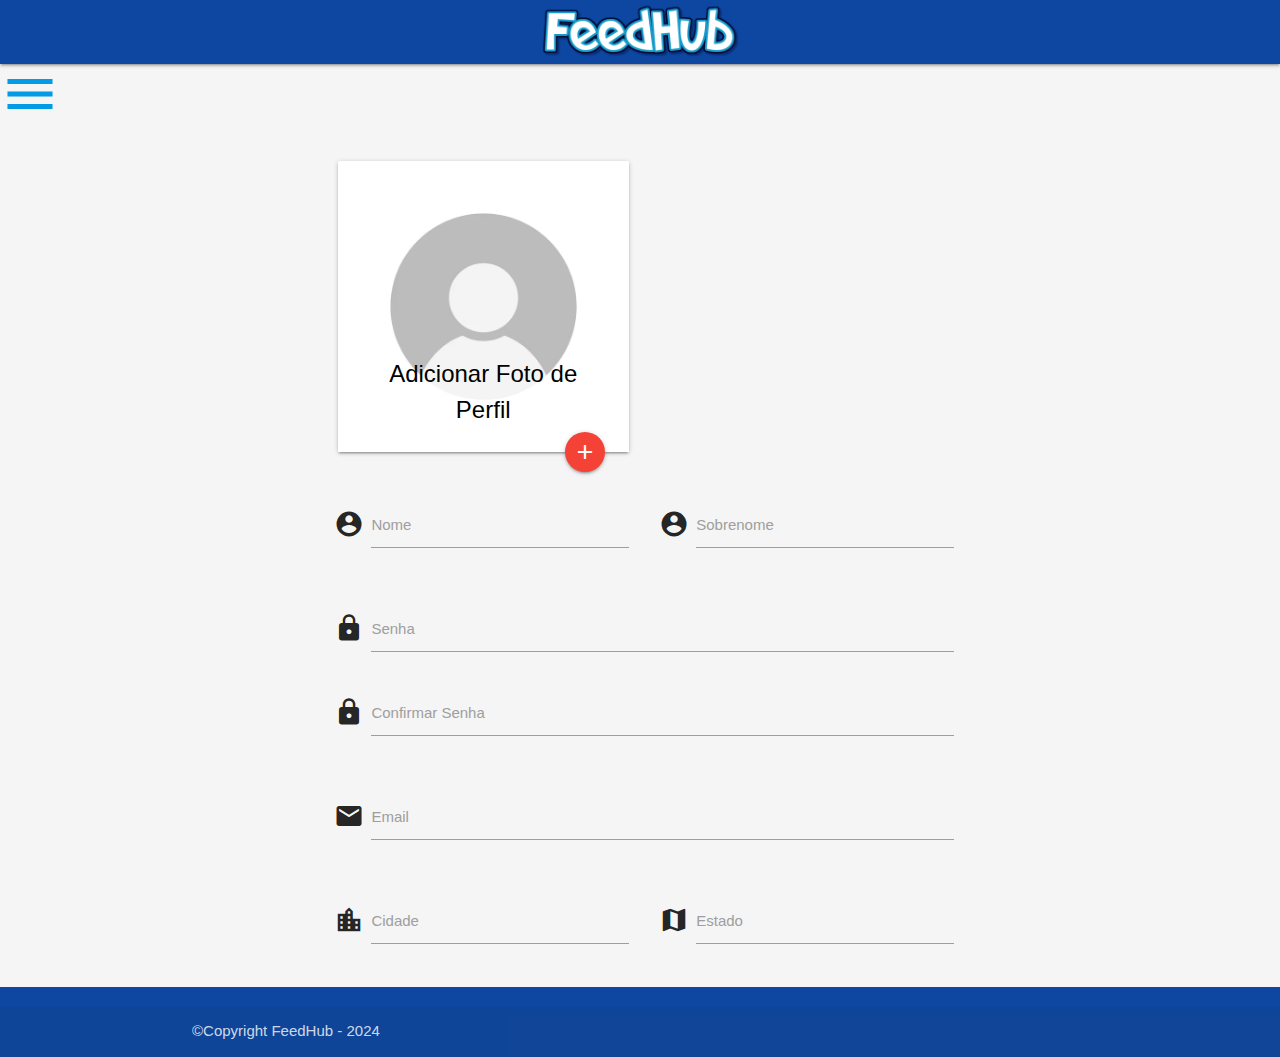
<file: VIEW/Conta.html>
<!DOCTYPE html>
<html lang="en">

<head>
    <link rel="stylesheet" href="https://cdnjs.cloudflare.com/ajax/libs/materialize/1.0.0/css/materialize.min.css">
    <!-- Compiled and minified JavaScript -->
    <script src="../VIEW/js/materialize.min.js"></script>
    <link rel="stylesheet" href="../VIEW/css/style.css">
    <link href="https://fonts.googleapis.com/icon?family=Material+Icons" rel="stylesheet">

    <!-- jQuery first, then Bootstrap JS. -->


    <title>FeedHub</title>
</head>

<nav class="#0d47a1 blue darken-4">
    <img src="../Image/coollogo_com-5677198.png" class="brand-logo center" width="200"></img>

</nav>

<ul id="slide-out" class="sidenav   grey lighten-5">
    <li>
        <div class="user-view">
            <div class="background #0d47a1 blue darken-4">
            </div>
            <a href="#user"><img class="circle" src="../Image/usuario.avif"></a>
            <a href="#name"><span class="white-text name">Neymar</span></a>
            <a href="#email"><span class="white-text email">neymar@gmail.com</span></a>
        </div>
    </li>
    <li><a href="../VIEW/Conta.html"><i class="material-icons">person</i>Conta</a></li>
    <li><a href="../VIEW/Index.html"><i class="material-icons">store</i>Lojas</a></li>
</ul>
<a href="#" data-target="slide-out" class="sidenav-trigger"><i class="material-icons medium ">menu</i></a>
<br>

<script>
    document.addEventListener("DOMContentLoaded", function () {
        // Initialize sidenav
        var elems = document.querySelectorAll(".sidenav");
        var instances = M.Sidenav.init(elems);

        // Initialize collapsible
        var collapsibleElems = document.querySelectorAll('.collapsible');
        M.Collapsible.init(collapsibleElems);
    });
</script>

<body class="#f5f5f5 grey lighten-4">
<div class="container center-align">
        <div class="container">
            <div class="row">
                <div class="col s12 m6">
                    <div class="card">
                        <div class="card-image">
                            <img src="../Image/usuario.avif" alt="Foto do Usuário">
                            <span class="card-title black-text">Adicionar Foto de Perfil</span>
                            <a class="btn-floating halfway-fab waves-effect waves-light red"><i
                                    class="material-icons">add</i></a>
                        </div>
                    </div>
                </div>
            </div>

            <form class="col s12">
                <div class="row">
                    <div class="input-field col s6">
                        <i class="material-icons prefix">account_circle</i>
                        <input id="first_name" type="text" class="validate">
                        <label for="first_name">Nome</label>
                    </div>
                    <div class="input-field col s6">
                        <i class="material-icons prefix">account_circle</i>
                        <input id="last_name" type="text" class="validate">
                        <label for="last_name">Sobrenome</label>
                    </div>
                </div>
                <div class="row">
                    <div class="input-field col s12">
                        <i class="material-icons prefix">lock</i>
                        <input id="password" type="password" class="validate">
                        <label for="password">Senha</label>
                    </div>
                    <div class="input-field col s12">
                        <i class="material-icons prefix">lock</i>
                        <input id="confirm_password" type="password" class="validate">
                        <label for="confirm_password">Confirmar Senha</label>
                    </div>
                </div>
                <div class="row">
                    <div class="input-field col s12">
                        <i class="material-icons prefix">email</i>
                        <input id="email" type="email" class="validate">
                        <label for="email">Email</label>
                    </div>
                </div>
                <div class="row">
                    <div class="input-field col s6">
                        <i class="material-icons prefix">location_city</i>
                        <input id="cidade" type="text" class="validate">
                        <label for="cidade">Cidade</label>
                    </div>
                    <div class="input-field col s6">
                        <i class="material-icons prefix">map</i>
                        <input id="estado" type="text" class="validate">
                        <label for="estado">Estado</label>
                    </div>
                </div>
            </form>
        </div>
    </div>

        <footer class="page-footer #0d47a1 blue darken-4">
            <div class="footer-copyright">
                <div class="container">
                    ©Copyright FeedHub - 2024
                </div>
            </div>
        </footer>
</body>

</html>
</file>
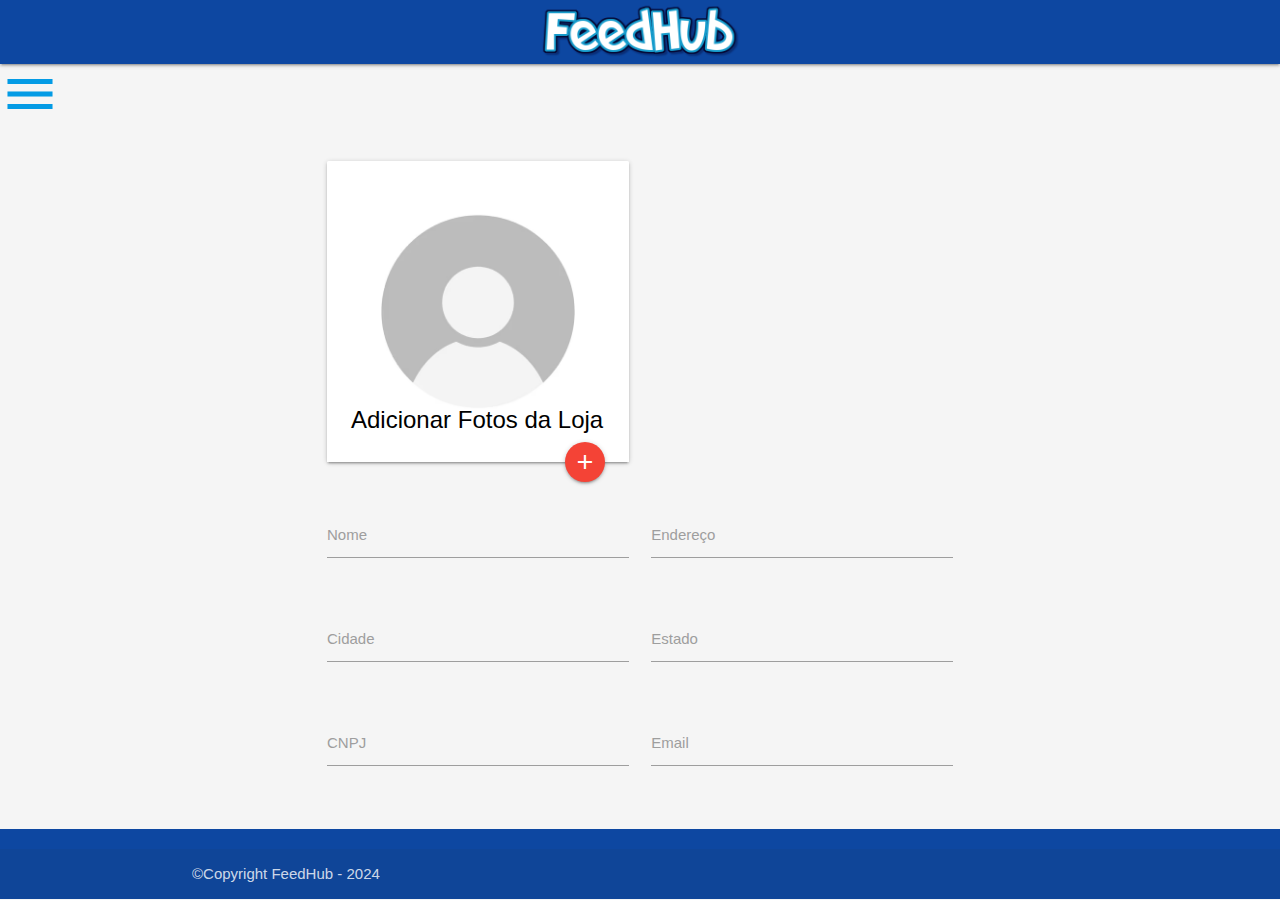
<file: VIEW/ContaLoja.html>
<!DOCTYPE html>
<html lang="en">

<head>
    <link rel="stylesheet" href="https://cdnjs.cloudflare.com/ajax/libs/materialize/1.0.0/css/materialize.min.css">
    <!-- Compiled and minified JavaScript -->
    <script src="../VIEW/js/materialize.min.js"></script>
    <link rel="stylesheet" href="../VIEW/css/style.css">
    <link href="https://fonts.googleapis.com/icon?family=Material+Icons" rel="stylesheet">

    <title>FeedHub</title>
</head>

<nav class="#0d47a1 blue darken-4">
    <img src="../Image/coollogo_com-5677198.png" class="brand-logo center" width="200"></img>
</nav>

<ul id="slide-out" class="sidenav">
    <li>
        <div class="user-view">
            <div class="background #0d47a1 blue darken-4">
            </div>
            <a href="#user"><img class="circle" src="../Image/usuario.avif"></a>
            <a href="#name"><span class="white-text name">Neymar</span></a>
            <a href="#email"><span class="white-text email">neymar@gmail.com</span></a>
        </div>
    </li>
    <li><a href="../VIEW/Conta.html"><i class="material-icons">person</i>Conta</a></li>
    <li><a href="../VIEW/Index.html"><i class="material-icons">store</i>Lojas</a></li>
</ul>
<a href="#" data-target="slide-out" class="sidenav-trigger"><i class="material-icons medium ">menu</i></a>
<br>

<script>
    document.addEventListener("DOMContentLoaded", function () {
        // Initialize sidenav
        var elems = document.querySelectorAll(".sidenav");
        var instances = M.Sidenav.init(elems);

        // Initialize collapsible
        var collapsibleElems = document.querySelectorAll('.collapsible');
        M.Collapsible.init(collapsibleElems);
    });
</script>

<body class="#f5f5f5 grey lighten-4">

    <div class="row">

        <div class="row">
            <div class="col s12 m6">
                <div class="card">
                    <div class="card-image">
                        <img src="../Image/usuario.avif">
                        <span class="card-title " style="color: black;">Adicionar Fotos da Loja</span>
                        <a class="btn-floating halfway-fab waves-effect waves-light red"><i
                                class="material-icons">add</i></a>
                    </div>
                </div>
            </div>
        </div>

        <form class="col s12">
            <div class="row">
                <div class="input-field col s6">
                    <input id="first_name" type="text" class="validate">
                    <label for="first_name">Nome</label>
                </div>
                <div class="input-field col s6">
                    <input id="last_name" type="text" class="validate">
                    <label for="last_name">Endereço</label>
                </div>
            </div>
            <div class="row">
                <div class="input-field col s6">
                    <input id="cidade" type="text" class="validate">
                    <label for="cidade">Cidade</label>
                </div>
                <div class="input-field col s6">
                    <input id="estado" type="text" class="validate">
                    <label for="estado">Estado</label>
                </div>
            </div>
            <div class="row">
                <div class="input-field col s6">
                    <input id="cidade" type="text" class="validate">
                    <label for="cidade">CNPJ</label>
                </div>
                <div class="input-field col s6">
                    <input id="estado" type="text" class="validate">
                    <label for="estado">Email</label>
                </div>
            </div>
    </div>

    </form>
    </div>
    <footer class="page-footer #0d47a1 blue darken-4">
        <div class="footer-copyright">
            <div class="container">
                ©Copyright FeedHub - 2024
            </div>
        </div>
    </footer>
</body>

</html>
</file>
<file: VIEW/css/style.css>
body {
    display: flex;
    min-height: 100vh;
    flex-direction: column;
  }

  main {
    flex: 1 0 auto;
  }
.brand-logo >img {
	width: 50px;
	height: 50px;
	margin-top: 5px;
}
/* Menu - profile */
.bg-card-user {
	background: rgba(0,77,64,.5);
	padding: 15px 0;
}
.truncate >img {
	width: 180px;
	margin-top: 6px;
	margin-bottom: 6px;
}
/* FOOTER */
footer .foot-text {
	margin-top: 10px;
}

/* LOGIN */
.logueo {/* PARALLAX */
    height: 650px!important;
}
i.iconis {
    font-size: 1em!important;
    margin-top: 8px;
}
.login {
    border: 1px solid #FFF;
    width: 80%;
    margin: 0 auto;
    background-color: rgba(255,255,255,.7);
    padding: 20px;
}

.rating-wrapper img {
  filter: invert(99%) sepia(1%) saturate(0%) hue-rotate(161deg) brightness(101%) contrast(104%);
  padding-right: 3px;
}

.rating-checked { 
  filter: none!important; 
}

.rating{
  transform: translate(-50%,-50%) rotateY(180deg);
  display: flex;
}

.rating input{
  display: none;
}

.rating label{
    display: block;
    cursor: pointer;
    width: 30px;
}

.rating label:before{
  content: '\f005';
  font-family: fontAwesome;
  position: relative;
  display: block;
  font-size: 30px;
  color: #0e1316;
}

.rating label:after{
  content: '\f005';
  font-family: fontAwesome;
  position: absolute;
  display: block;
  font-size: 30px;
  color: #ffff00;
  top: 0;
  opacity: 0;
  transition: .5;
  text-shadow: 0 4px 5px rgba(0, 0, 0, .5);
}
.rating label:hover:after,
.rating label:hover ~ label:after,
.rating input:checked ~ label:after{
  opacity: 1;
}

.starrate span.ctrl { position:absolute; z-index:2;}
		.starrate { color:var(--secondary); cursor:pointer}
		.starrate.saved { color:var(--dark);}
		.starrate:hover { color:var(--primary);} .starrate.saved:hover { color:var(--orange);}

.borda{
  border-radius: 15px; /* Define as bordas arredondadas */
  overflow: hidden; /* Garante que o conteúdo respeite o arredondamento */
}

.rounded-card {
  border-radius: 15px;
  overflow: hidden; /* Garante que as imagens sigam o contorno arredondado */
}
.rounded-card img {
  border-radius: 15px 15px 0 0; /* Bordas arredondadas apenas na parte superior da imagem */
}
</file>
